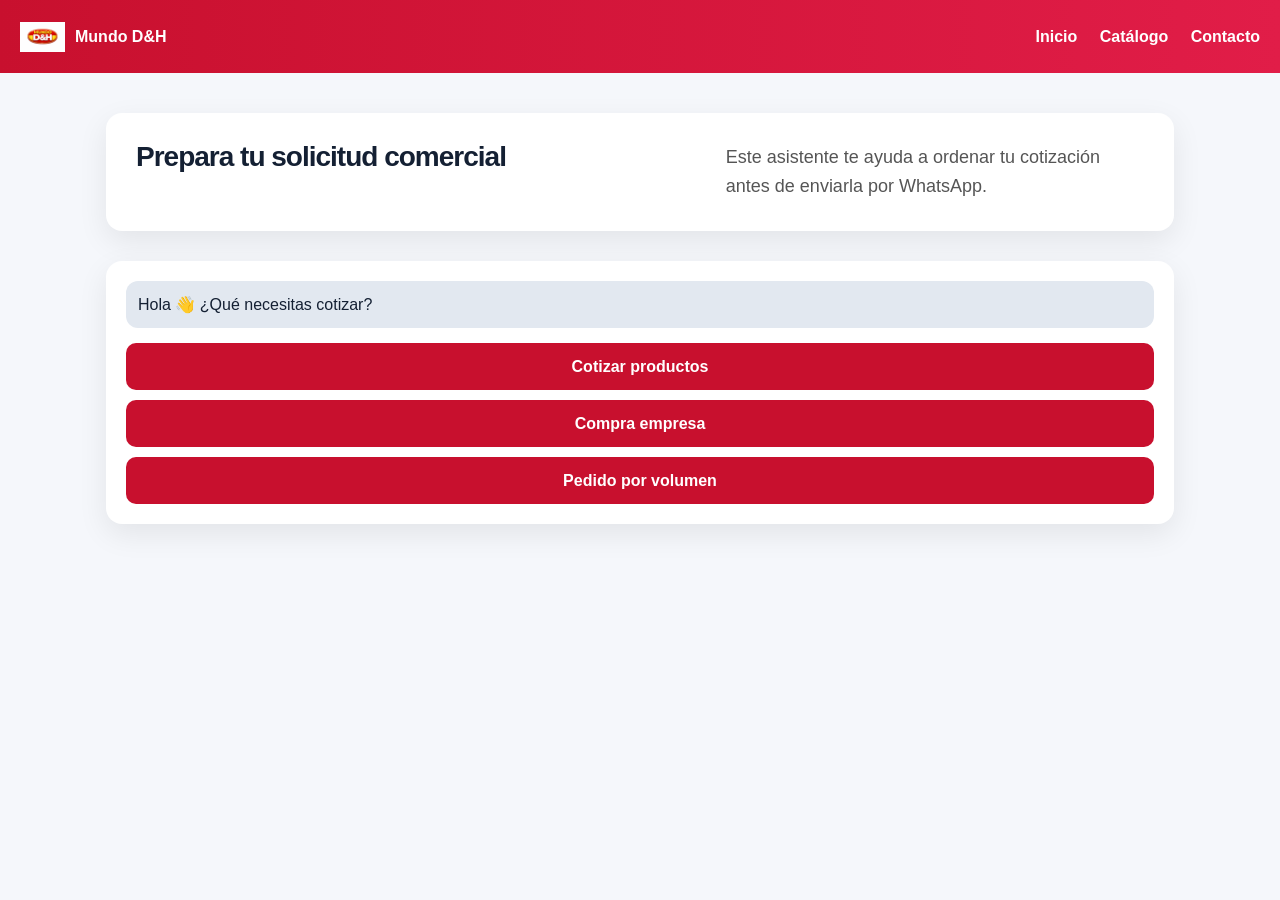
<file: empresas.html>
<!DOCTYPE html>
<html lang="es">
<head>
  <meta charset="UTF-8" />
  <meta name="viewport" content="width=device-width, initial-scale=1.0" />
  <title>Empresas | Mundo D&H</title>

  <link rel="stylesheet" href="style.css" />

  <style>
    body{
      font-family: Arial, sans-serif;
      margin:0;
      background:#f5f7fb;
    }

    header{
      background: linear-gradient(90deg,#c8102e,#e11d48);
      color:#fff;
      padding:14px 20px;
      display:flex;
      justify-content:space-between;
      align-items:center;
    }

    .logo{
      display:flex;
      align-items:center;
      gap:10px;
    }

    .logo img{
      width:45px;
      height:45px;
      object-fit:contain;
    }

    nav a{
      color:#fff;
      margin-left:18px;
      text-decoration:none;
      font-weight:bold;
    }

    .container{
      max-width:1100px;
      margin:40px auto;
      padding:0 16px;
    }

    .hero{
      background:#fff;
      border-radius:16px;
      padding:30px;
      box-shadow:0 10px 30px rgba(0,0,0,0.08);
      margin-bottom:30px;
    }

    .hero h1{
      margin:0 0 10px;
      font-size:28px;
    }

    .hero p{
      color:#555;
      line-height:1.6;
    }

    .chat{
      background:#fff;
      border-radius:16px;
      padding:20px;
      box-shadow:0 10px 30px rgba(0,0,0,0.08);
    }

    .msg{
      margin-bottom:10px;
      padding:12px;
      border-radius:12px;
    }

    .bot{
      background:#e2e8f0;
    }

    .user{
      background:#c8102e;
      color:#fff;
      text-align:right;
    }

    .buttons{
      margin-top:15px;
      display:flex;
      flex-direction:column;
      gap:10px;
    }

    button{
      padding:12px;
      border:none;
      border-radius:10px;
      background:#c8102e;
      color:#fff;
      cursor:pointer;
      font-weight:bold;
    }

    button:hover{
      background:#a30d24;
    }

    @media(max-width:600px){
      .hero h1{
        font-size:22px;
      }
    }
  </style>
</head>

<body>

<header>
  <div class="logo">
    <!-- ✅ CORREGIDO -->
    <img src="logotipo.png" alt="Logo Mundo D&H">
    <strong>Mundo D&H</strong>
  </div>

  <nav>
    <a href="index.html">Inicio</a>
    <a href="catalogo.html">Catálogo</a>
    <a href="contacto.html">Contacto</a>
  </nav>
</header>

<div class="container">

  <div class="hero">
    <h1>Prepara tu solicitud comercial</h1>
    <p>
      Este asistente te ayuda a ordenar tu cotización antes de enviarla por WhatsApp.
    </p>
  </div>

  <div class="chat" id="chat">
    <div class="msg bot">
      Hola 👋 ¿Qué necesitas cotizar?
    </div>

    <div class="buttons">
      <button onclick="send('Cotizar productos')">Cotizar productos</button>
      <button onclick="send('Compra empresa')">Compra empresa</button>
      <button onclick="send('Pedido por volumen')">Pedido por volumen</button>
    </div>
  </div>

</div>

<script>
function send(text){
  const chat = document.getElementById("chat");

  const user = document.createElement("div");
  user.className = "msg user";
  user.innerText = text;
  chat.appendChild(user);

  setTimeout(()=>{
    const bot = document.createElement("div");
    bot.className = "msg bot";
    bot.innerText = "Perfecto, te llevaré a WhatsApp para continuar.";
    chat.appendChild(bot);

    window.open(
      "https://wa.me/56954486171?text=" + encodeURIComponent(text),
      "_blank"
    );
  },800);
}
</script>

</body>
</html>
</file>
<file: style.css>
:root{
  --primary:#c8102e;
  --primary-dark:#a50f28;
  --blue:#0f4c81;
  --blue-dark:#0a3558;
  --yellow:#ffd54a;
  --yellow-dark:#f2c632;
  --ink:#142033;
  --ink-soft:#324258;
  --muted:#677486;
  --paper:#ffffff;
  --bg:#f5f7fb;
  --line:#e3e8f0;
  --dark:#162334;
  --shadow:0 16px 38px rgba(20,32,51,.10);
  --shadow-soft:0 8px 20px rgba(20,32,51,.08);
  --max:1280px;
}

*{
  box-sizing:border-box;
}

html{
  scroll-behavior:smooth;
}

body{
  margin:0;
  font-family:Arial, Helvetica, sans-serif;
  background:var(--bg);
  color:var(--ink);
  line-height:1.45;
}

a{
  text-decoration:none;
  color:inherit;
}

img{
  display:block;
  max-width:100%;
}

button,
input,
select,
textarea{
  font:inherit;
}

button{
  border:0;
}

strong{
  font-weight:800;
}

.wrap{
  width:min(var(--max), calc(100% - 28px));
  margin:0 auto;
}

/* =========================
   TOPBAR
========================= */

.topbar{
  background:linear-gradient(90deg, var(--blue-dark), var(--blue));
  color:#fff;
  font-size:14px;
}

.topbar-inner{
  min-height:44px;
  display:flex;
  justify-content:space-between;
  align-items:center;
  gap:12px;
  flex-wrap:wrap;
  padding:8px 0;
}

.topbar-left,
.topbar-right{
  display:flex;
  gap:16px;
  flex-wrap:wrap;
}

/* =========================
   TICKERS / STRIPS
========================= */

.promo-ticker{
  background:#9d0c23;
  color:#fff;
  overflow:hidden;
  white-space:nowrap;
  border-bottom:4px solid var(--yellow);
}

.promo-track{
  display:inline-flex;
  gap:28px;
  align-items:center;
  padding:12px 0;
  min-width:max-content;
  animation:ticker 24s linear infinite;
  font-weight:800;
  letter-spacing:.2px;
}

@keyframes ticker{
  from{transform:translateX(0)}
  to{transform:translateX(-50%)}
}

/* =========================
   HEADER / NAV
========================= */

.header{
  background:
    radial-gradient(circle at top right, rgba(255,255,255,.16), transparent 24%),
    linear-gradient(180deg, #d51a38 0%, #c8102e 54%, #a70f28 100%);
  color:#fff;
  padding:16px 0 42px;
}

.small-header{
  padding-bottom:28px;
}

.nav{
  display:flex;
  align-items:center;
  justify-content:space-between;
  gap:16px;
  flex-wrap:wrap;
  background:rgba(255,255,255,.12);
  border:1px solid rgba(255,255,255,.20);
  border-radius:18px;
  padding:14px 16px;
  backdrop-filter:blur(8px);
  -webkit-backdrop-filter:blur(8px);
  box-shadow:var(--shadow-soft);
}

.brand-logo{
  width:220px;
  height:auto;
  object-fit:contain;
  filter:drop-shadow(0 8px 16px rgba(0,0,0,.18));
}

.menu{
  display:flex;
  gap:8px;
  flex-wrap:wrap;
}

.menu a{
  color:#fff;
  font-weight:700;
  font-size:14px;
  padding:11px 14px;
  border-radius:12px;
  transition:.18s ease;
}

.menu a:hover{
  background:rgba(255,255,255,.12);
}

/* =========================
   BUTTONS
========================= */

.btn{
  display:inline-flex;
  align-items:center;
  justify-content:center;
  gap:8px;
  border:0;
  border-radius:14px;
  padding:14px 18px;
  font-weight:800;
  cursor:pointer;
  box-shadow:var(--shadow-soft);
  transition:.18s ease;
  text-align:center;
  text-decoration:none;
}

.btn:hover{
  transform:translateY(-1px);
}

.btn-yellow{
  background:linear-gradient(180deg, #ffdf67, var(--yellow-dark));
  color:#161616;
}

.btn-dark{
  background:linear-gradient(180deg, #22354d, #162334);
  color:#fff;
}

.btn-outline-white{
  background:transparent;
  color:#fff;
  border:1px solid rgba(255,255,255,.36);
  box-shadow:none;
}

.btn-outline-white:hover{
  background:rgba(255,255,255,.08);
}

/* =========================
   HERO ANTIGUO / BASE
========================= */

.hero{
  margin-top:24px;
  display:grid;
  grid-template-columns:1.15fr .85fr;
  gap:24px;
  align-items:stretch;
}

.hero-small{
  align-items:center;
}

.hero-left,
.hero-right{
  min-width:0;
}

.hero-badge{
  display:inline-flex;
  align-items:center;
  gap:8px;
  padding:9px 14px;
  border-radius:999px;
  background:rgba(255,255,255,.12);
  border:1px solid rgba(255,255,255,.18);
  font-size:13px;
  font-weight:800;
  margin-bottom:18px;
}

.hero h1{
  margin:0 0 14px;
  font-size:52px;
  line-height:1.02;
  letter-spacing:-1px;
}

.hero p{
  margin:0;
  color:rgba(255,255,255,.92);
  font-size:18px;
  line-height:1.6;
}

.hero-actions{
  display:flex;
  gap:12px;
  flex-wrap:wrap;
  margin-top:24px;
}

.hero-features{
  display:grid;
  grid-template-columns:repeat(3,1fr);
  gap:12px;
  margin-top:24px;
}

.mini-card{
  background:rgba(255,255,255,.12);
  border:1px solid rgba(255,255,255,.16);
  border-radius:18px;
  padding:16px;
}

.mini-card strong{
  display:block;
  margin-bottom:6px;
  font-size:16px;
}

.mini-card span{
  color:rgba(255,255,255,.90);
  font-size:14px;
  line-height:1.5;
}

/* =========================
   SLIDER / INFO CARDS
========================= */

.slider-card,
.compact-info{
  background:#fff;
  color:var(--ink);
  border-radius:24px;
  padding:26px;
  box-shadow:var(--shadow);
  min-height:100%;
}

.slider{
  position:relative;
  min-height:280px;
}

.slide{
  display:none;
}

.slide.active{
  display:block;
  animation:fadeIn .35s ease;
}

@keyframes fadeIn{
  from{opacity:.3; transform:translateY(8px)}
  to{opacity:1; transform:none}
}

.slide-label{
  display:inline-block;
  padding:8px 12px;
  border-radius:999px;
  background:#eef4fb;
  color:var(--blue);
  font-size:12px;
  font-weight:800;
  margin-bottom:12px;
}

.slide h3{
  margin:0 0 10px;
  font-size:30px;
  line-height:1.1;
}

.slide p{
  color:var(--muted);
  font-size:15px;
  line-height:1.65;
}

.slider-dots{
  display:flex;
  gap:8px;
  margin-top:18px;
}

.slider-dots button{
  width:12px;
  height:12px;
  border-radius:999px;
  border:0;
  background:#d6dde7;
  cursor:pointer;
}

.slider-dots button.active{
  background:var(--primary);
}

.check-list{
  margin:0;
  padding-left:18px;
  color:var(--muted);
  line-height:1.8;
}

.compact-info h3{
  margin:0 0 12px;
  font-size:28px;
}

/* =========================
   SECTIONS
========================= */

.section{
  padding:42px 0;
}

.section.alt{
  background:#eef3f8;
}

.section-head{
  margin-bottom:20px;
}

.section-head.center{
  text-align:center;
}

.section-head h2{
  margin:0 0 8px;
  font-size:36px;
  letter-spacing:-.6px;
}

.section-head p{
  margin:0;
  color:var(--muted);
  line-height:1.65;
  font-size:16px;
}

/* =========================
   GRIDS / CARDS BASE
========================= */

.service-grid{
  display:grid;
  grid-template-columns:repeat(3,1fr);
  gap:18px;
}

.card{
  background:var(--paper);
  border:1px solid var(--line);
  border-radius:22px;
  box-shadow:var(--shadow-soft);
}

.service-card{
  padding:22px;
}

.icon-box{
  width:58px;
  height:58px;
  border-radius:16px;
  display:grid;
  place-items:center;
  font-size:25px;
  background:linear-gradient(180deg, #eef6ff, #e5effa);
  color:var(--blue);
  margin-bottom:14px;
}

.service-card h3{
  margin:0 0 10px;
  font-size:22px;
}

.service-card p{
  margin:0;
  color:var(--muted);
  line-height:1.6;
}

.category-grid{
  display:grid;
  grid-template-columns:repeat(4,1fr);
  gap:16px;
}

.category-card{
  background:#fff;
  border:1px solid var(--line);
  border-radius:20px;
  padding:20px;
  box-shadow:var(--shadow-soft);
  transition:.18s ease;
}

.category-card:hover{
  transform:translateY(-3px);
  box-shadow:0 16px 30px rgba(20,32,51,.12);
}

.category-icon{
  width:56px;
  height:56px;
  border-radius:16px;
  display:grid;
  place-items:center;
  font-size:26px;
  background:#fff3d1;
  margin-bottom:14px;
}

.category-card h3{
  margin:0 0 8px;
  font-size:20px;
}

.category-card p{
  margin:0;
  color:var(--muted);
  line-height:1.6;
  font-size:14px;
}

/* =========================
   OFFER BANNER
========================= */

.offer-banner{
  background:linear-gradient(135deg, var(--blue) 0%, #123c61 100%);
  color:#fff;
  border-radius:26px;
  padding:28px;
  display:grid;
  grid-template-columns:1.1fr .9fr;
  gap:20px;
  box-shadow:var(--shadow);
}

.offer-tag{
  display:inline-block;
  padding:8px 12px;
  background:rgba(255,255,255,.12);
  border:1px solid rgba(255,255,255,.18);
  border-radius:999px;
  font-size:12px;
  font-weight:800;
  margin-bottom:12px;
}

.offer-copy h2{
  margin:0 0 10px;
  font-size:38px;
  line-height:1.08;
}

.offer-copy p{
  margin:0;
  color:rgba(255,255,255,.90);
  line-height:1.7;
}

.offer-side{
  display:grid;
  grid-template-columns:1fr 1fr;
  gap:12px;
}

.offer-box{
  background:rgba(255,255,255,.12);
  border:1px solid rgba(255,255,255,.18);
  border-radius:18px;
  padding:18px;
}

.offer-box strong{
  display:block;
  margin-bottom:6px;
  font-size:17px;
}

.offer-box span{
  color:rgba(255,255,255,.90);
  line-height:1.55;
  font-size:14px;
}

/* =========================
   ZONES / CTA
========================= */

.zone-list{
  display:flex;
  gap:10px;
  flex-wrap:wrap;
}

.zone{
  background:#fff;
  border:1px solid var(--line);
  border-radius:999px;
  padding:11px 14px;
  font-weight:800;
  box-shadow:var(--shadow-soft);
}

.cta-final{
  background:#fff;
  border:1px solid var(--line);
  border-radius:24px;
  padding:28px;
  box-shadow:var(--shadow-soft);
  display:flex;
  justify-content:space-between;
  gap:20px;
  align-items:center;
  flex-wrap:wrap;
}

.cta-final h2{
  margin:0 0 8px;
  font-size:34px;
}

.cta-final p{
  margin:0;
  color:var(--muted);
  line-height:1.65;
}

.cta-buttons{
  display:flex;
  gap:12px;
  flex-wrap:wrap;
}

/* =========================
   FORMS
========================= */

.form-layout{
  display:grid;
  grid-template-columns:.9fr 1.1fr;
  gap:20px;
  align-items:start;
}

.side-info,
.form-card{
  padding:24px;
}

.side-info h3,
.form-card h2{
  margin:0 0 12px;
}

.side-info-list{
  display:grid;
  gap:12px;
}

.side-info-item{
  border:1px solid var(--line);
  border-radius:16px;
  padding:14px;
  background:#fafbfd;
}

.side-info-item strong{
  display:block;
  margin-bottom:4px;
}

.side-info-item span{
  color:var(--muted);
  line-height:1.55;
}

.form-card p{
  color:var(--muted);
}

.form-grid{
  display:grid;
  grid-template-columns:1fr 1fr;
  gap:14px;
}

.field{
  display:flex;
  flex-direction:column;
  gap:7px;
}

.field.full{
  grid-column:1 / -1;
}

.field label{
  font-size:13px;
  font-weight:800;
}

.field input,
.field select,
.field textarea{
  width:100%;
  border:1px solid #d9e1eb;
  border-radius:14px;
  padding:14px 15px;
  background:#fff;
  color:var(--ink);
  outline:none;
}

.field textarea{
  min-height:130px;
  resize:vertical;
}

.field input:focus,
.field select:focus,
.field textarea:focus{
  border-color:#77a7d2;
  box-shadow:0 0 0 4px rgba(15,76,129,.10);
}

.form-actions{
  display:flex;
  gap:12px;
  flex-wrap:wrap;
  margin-top:18px;
}

/* =========================
   CATALOG BLOCKS / LEGACY
========================= */

.catalog-grid{
  display:grid;
  grid-template-columns:repeat(2,1fr);
  gap:18px;
}

.catalog-block{
  background:#fff;
  border:1px solid var(--line);
  border-radius:22px;
  padding:24px;
  box-shadow:var(--shadow-soft);
}

.catalog-head{
  display:flex;
  align-items:center;
  gap:12px;
  margin-bottom:10px;
}

.catalog-head span{
  width:54px;
  height:54px;
  border-radius:16px;
  display:grid;
  place-items:center;
  background:#fff3d1;
  font-size:24px;
}

.catalog-head h2{
  margin:0;
  font-size:26px;
}

.catalog-block p{
  margin:0;
  color:var(--muted);
  line-height:1.65;
}

/* =========================
   CATALOGO MODO VENTA
========================= */

.catalog-toolbar{
  display:grid;
  grid-template-columns:1.2fr .8fr .8fr .7fr;
  gap:14px;
  margin-bottom:18px;
}

.catalog-toolbar input,
.catalog-toolbar select{
  width:100%;
  border:1px solid #d9e1eb;
  border-radius:14px;
  padding:14px 15px;
  background:#fff;
  color:var(--ink);
  outline:none;
  box-shadow:var(--shadow-soft);
}

.catalog-toolbar input:focus,
.catalog-toolbar select:focus{
  border-color:#77a7d2;
  box-shadow:0 0 0 4px rgba(15,76,129,.10);
}

.catalog-summary{
  display:grid;
  grid-template-columns:repeat(3,1fr);
  gap:14px;
  margin-bottom:20px;
}

.summary-card{
  background:#fff;
  border:1px solid var(--line);
  border-radius:18px;
  padding:16px 18px;
  box-shadow:var(--shadow-soft);
}

.summary-card strong{
  display:block;
  font-size:26px;
  color:var(--primary);
  margin-bottom:4px;
}

.summary-card span{
  color:var(--muted);
  font-size:14px;
  font-weight:700;
}

.catalog-products{
  display:grid;
  grid-template-columns:repeat(4, 1fr);
  gap:18px;
}

.product-card{
  background:#fff;
  border:1px solid var(--line);
  border-radius:22px;
  overflow:hidden;
  box-shadow:var(--shadow-soft);
  transition:.18s ease;
  display:flex;
  flex-direction:column;
  min-width:0;
}

.product-card:hover{
  transform:translateY(-4px);
  box-shadow:0 18px 34px rgba(20,32,51,.12);
}

.product-image{
  position:relative;
  background:linear-gradient(180deg, #f8fafc, #eef3f8);
  aspect-ratio: 1 / 1;
  overflow:hidden;
}

.product-image img{
  width:100%;
  height:100%;
  object-fit:contain;
  padding:18px;
}

.badge-top{
  position:absolute;
  top:12px;
  left:12px;
  background:rgba(15,76,129,.92);
  color:#fff;
  font-size:11px;
  font-weight:800;
  border-radius:999px;
  padding:7px 10px;
  max-width:calc(100% - 24px);
  white-space:nowrap;
  overflow:hidden;
  text-overflow:ellipsis;
}

.badge-stock{
  position:absolute;
  right:12px;
  bottom:12px;
  background:#16a34a;
  color:#fff;
  font-size:11px;
  font-weight:800;
  border-radius:999px;
  padding:7px 10px;
  box-shadow:0 8px 18px rgba(22,163,74,.20);
}

.badge-stock.low{
  background:#f59e0b;
}

.badge-stock.out{
  background:#c8102e;
}

.product-body{
  padding:18px;
  display:flex;
  flex-direction:column;
  flex:1;
}

.product-category{
  color:var(--blue);
  font-size:12px;
  font-weight:800;
  text-transform:uppercase;
  letter-spacing:.4px;
  margin-bottom:8px;
}

.product-name{
  margin:0 0 10px;
  font-size:18px;
  line-height:1.25;
  min-height:46px;
}

.product-meta{
  display:flex;
  justify-content:space-between;
  gap:10px;
  flex-wrap:wrap;
  color:var(--muted);
  font-size:13px;
  margin-bottom:12px;
}

.product-prices{
  margin-top:12px;
  margin-bottom:14px;
  padding:12px;
  border-radius:16px;
  background:#f8fafc;
  border:1px solid rgba(15,23,42,.06);
}

.price-row{
  display:flex;
  align-items:center;
  justify-content:space-between;
  gap:10px;
  margin:7px 0;
}

.price-label{
  color:#475569;
  font-size:.92rem;
  font-weight:700;
}

.price-base{
  color:#94a3b8;
  font-size:.95rem;
  font-weight:700;
}

.price-sale{
  color:#16a34a;
  font-size:1.15rem;
  font-weight:800;
}

.price-saving{
  color:#c8102e;
  font-size:.95rem;
  font-weight:700;
}

.saving-row{
  border-top:1px dashed rgba(0,0,0,.08);
  margin-top:8px;
  padding-top:8px;
}

.product-actions{
  margin-top:auto;
}

.btn-product{
  display:inline-flex;
  align-items:center;
  justify-content:center;
  width:100%;
  border-radius:14px;
  padding:13px 16px;
  font-weight:800;
  text-align:center;
  transition:.18s ease;
}

.btn-wa{
  background:linear-gradient(180deg,#29d266,#12a94c);
  color:#fff;
  box-shadow:0 12px 24px rgba(18,169,76,.22);
}

.btn-wa:hover{
  transform:translateY(-1px);
}

.empty-state{
  grid-column:1 / -1;
  background:#fff;
  border:1px dashed #cbd5e1;
  border-radius:18px;
  padding:28px;
  text-align:center;
  color:var(--muted);
  font-weight:700;
}

/* =========================
   FOOTER
========================= */

.footer{
  background:#101c2c;
  color:#fff;
  padding:38px 0 24px;
}

.footer-grid{
  display:grid;
  grid-template-columns:1.1fr .9fr .9fr .9fr;
  gap:20px;
}

.footer-grid h4{
  margin:0 0 12px;
  font-size:17px;
}

.footer-grid a,
.footer-grid div,
.footer-grid p{
  color:rgba(255,255,255,.82);
  line-height:1.75;
  font-size:14px;
}

.footer-logo{
  width:220px;
  margin-bottom:14px;
  filter:drop-shadow(0 6px 12px rgba(0,0,0,.18));
}

/* =========================
   FLOATING WHATSAPP
========================= */

.wa-float{
  position:fixed;
  right:18px;
  bottom:18px;
  width:62px;
  height:62px;
  border-radius:999px;
  border:0;
  background:linear-gradient(180deg,#29d266,#12a94c);
  color:#fff;
  display:inline-flex;
  align-items:center;
  justify-content:center;
  font-size:30px;
  line-height:1;
  box-shadow:0 18px 34px rgba(18,169,76,.28);
  cursor:pointer;
  z-index:999;
  text-decoration:none;
}

.wa-float:hover{
  transform:translateY(-2px);
}

/* =========================
   ACCESSIBILITY / FOCUS
========================= */

a:focus-visible,
button:focus-visible,
input:focus-visible,
select:focus-visible,
textarea:focus-visible{
  outline:3px solid rgba(15,76,129,.22);
  outline-offset:2px;
}

/* =========================
   RESPONSIVE
========================= */

@media (max-width:1120px){
  .hero,
  .offer-banner,
  .form-layout,
  .footer-grid,
  .service-grid,
  .category-grid,
  .catalog-grid{
    grid-template-columns:1fr 1fr;
  }

  .hero-features{
    grid-template-columns:1fr;
  }

  .catalog-products{
    grid-template-columns:repeat(3, 1fr);
  }

  .catalog-toolbar{
    grid-template-columns:1fr 1fr;
  }
}

@media (max-width:820px){
  .hero,
  .offer-banner,
  .form-layout,
  .footer-grid,
  .service-grid,
  .category-grid,
  .catalog-grid,
  .form-grid,
  .catalog-summary{
    grid-template-columns:1fr;
  }

  .catalog-products{
    grid-template-columns:1fr;
  }

  .catalog-toolbar{
    grid-template-columns:1fr;
  }

  .topbar-inner{
    justify-content:center;
    text-align:center;
  }

  .topbar-left,
  .topbar-right{
    justify-content:center;
  }

  .nav{
    justify-content:center;
  }

  .menu{
    justify-content:center;
  }

  .brand-logo{
    width:190px;
  }

  .hero h1{
    font-size:38px;
  }

  .section-head h2,
  .offer-copy h2,
  .cta-final h2{
    font-size:28px;
  }

  .cta-final{
    padding:22px;
  }

  .wa-float{
    right:14px;
    bottom:14px;
    width:58px;
    height:58px;
    font-size:28px;
  }

  .product-name{
    min-height:auto;
  }
}
.promo-strip{
  margin:28px 0 30px;
  padding:24px 0 8px;
}

.promo-strip-head{
  display:flex;
  align-items:end;
  justify-content:space-between;
  gap:18px;
  margin-bottom:16px;
  flex-wrap:wrap;
}

.promo-kicker{
  display:inline-block;
  padding:7px 12px;
  border-radius:999px;
  background:#fff1f3;
  color:#c8102e;
  font-size:12px;
  font-weight:800;
  letter-spacing:.03em;
  text-transform:uppercase;
  margin-bottom:8px;
}

.promo-strip-head h2{
  margin:0 0 8px;
  font-size:clamp(26px, 3vw, 38px);
  line-height:1.05;
  color:#132033;
}

.promo-strip-head p{
  margin:0;
  max-width:760px;
  color:#5f6c7b;
  line-height:1.65;
  font-size:15px;
}

.promo-strip-btn{
  display:inline-flex;
  align-items:center;
  justify-content:center;
  padding:13px 18px;
  border-radius:999px;
  background:#128C7E;
  color:#fff;
  text-decoration:none;
  font-weight:800;
  white-space:nowrap;
  box-shadow:0 12px 26px rgba(18,140,126,.18);
}

.promo-strip-btn:hover{
  background:#0f766a;
}

.promo-marquee{
  position:relative;
  overflow:hidden;
  border-radius:24px;
  background:linear-gradient(180deg, #ffffff 0%, #f7f9fc 100%);
  border:1px solid #e6ecf3;
  padding:18px 0;
}

.promo-track{
  display:flex;
  gap:16px;
  width:max-content;
  animation:promoScroll 38s linear infinite;
}

.promo-marquee:hover .promo-track{
  animation-play-state:paused;
}

.promo-card{
  flex:0 0 auto;
  width:240px;
  border-radius:20px;
  overflow:hidden;
  background:#fff;
  box-shadow:0 14px 32px rgba(20,32,51,.10);
  border:1px solid rgba(19,32,51,.06);
  transition:transform .2s ease, box-shadow .2s ease;
}

.promo-card:hover{
  transform:translateY(-4px);
  box-shadow:0 18px 36px rgba(20,32,51,.14);
}

.promo-card img{
  display:block;
  width:100%;
  height:100%;
  aspect-ratio: 3 / 4;
  object-fit:cover;
}

@keyframes promoScroll{
  from{ transform:translateX(0); }
  to{ transform:translateX(-50%); }
}

@media (max-width: 820px){
  .promo-card{
    width:190px;
  }

  .promo-strip{
    margin:22px 0 24px;
  }
}

@media (max-width: 620px){
  .promo-strip-head{
    align-items:start;
  }

  .promo-strip-btn{
    width:100%;
  }

  .promo-card{
    width:160px;
  }

  .promo-marquee{
    border-radius:18px;
    padding:14px 0;
  }
}
</file>
